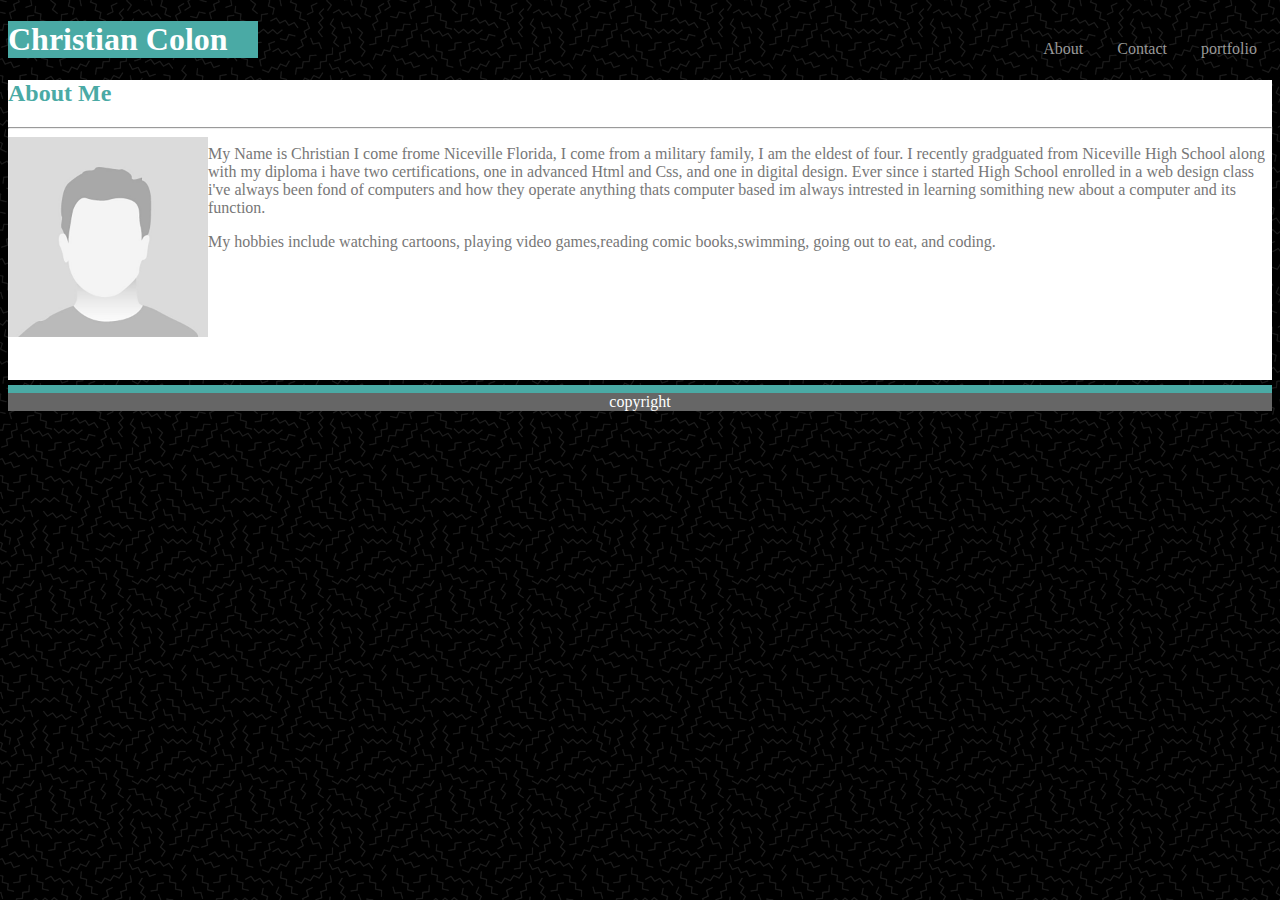
<file: index.html>
<!DOCTYPE html>
<html lang="en">
<head>
    <meta charset="UTF-8">
    <meta name="viewport" content="width=device-width, initial-scale=1.0">
    <meta http-equiv="X-UA-Compatible" content="ie=edge">
    <link rel="stylesheet" type="text/css" href="assets/css/style.css">
    <title>basic portfolio</title>
</head>
<body>
    <header>
        <div class="mainheader">
          <h1 id="logo">Christian Colon</h1>
        </div>
    </header>
            <nav>
              <a href="index.html">About</a>
              <a href="contact.html">Contact</a>
              <a href="portfolio.html">portfolio</a>
              </nav>
    
    <div class="maincontent">
     <h2>About Me</h2>
       <hr>
    <img src="assets/images/Placeholder-Man-img.jpg" alt="image" width="200" height="200"> <p>My Name is Christian I come frome Niceville Florida, I come from a military family, I am the eldest of four. I recently gradguated from Niceville High School along with my diploma i have two certifications, one in advanced Html and Css, and one in digital design. Ever since i started High School enrolled in a web design class i've always been fond of computers and how they operate anything thats computer based im always intrested in learning somithing new about a computer and its function.  </p>
    <p>My hobbies include watching cartoons, playing video games,reading comic books,swimming, going out to eat, and coding.</p>
    </div>
    <footer>copyright</footer>
</body>
</html>
</file>
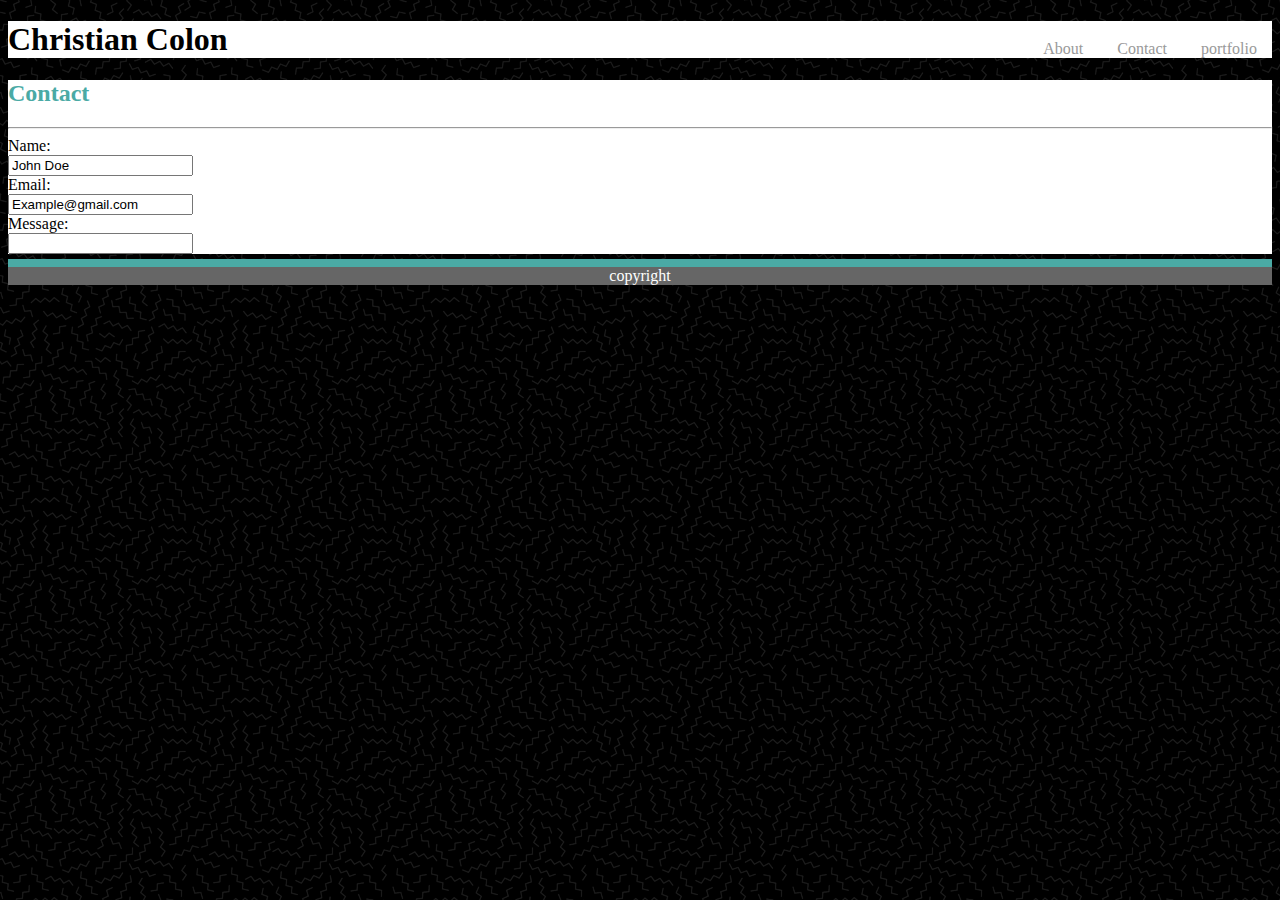
<file: contact.html>
<!DOCTYPE html>
<html lang="en">
<head>
    <meta charset="UTF-8">
    <meta name="viewport" content="width=device-width, initial-scale=1.0">
    <meta http-equiv="X-UA-Compatible" content="ie=edge">
    <link rel="stylesheet" type="text/css" href="assets/css/style.css">
    <title>basic portfolio</title>
</head>
<body>
 <div class="main header">
    <header>
        <h1>Christian Colon</h1>
    </header>
</div>        
                <nav>
                <a href="index.html">About</a>
                <a href="contact.html">Contact</a>
                <a href="portfolio.html">portfolio</a>
                </nav>
    <div class="maincontent2">
        <div class="header2">
        <h2>Contact</h2>
        <hr>
        </div>
    <form action="">
            Name:<br>
            <input type="text" name="name" value="John Doe">
            <br>
            Email:<br>
            <input type="text" name="email" value="Example@gmail.com">
            <br>
            Message:<br>
            <input type="text">

    </form>
 </div>
 <footer>copyright</footer>
</body>
</html>
</file>
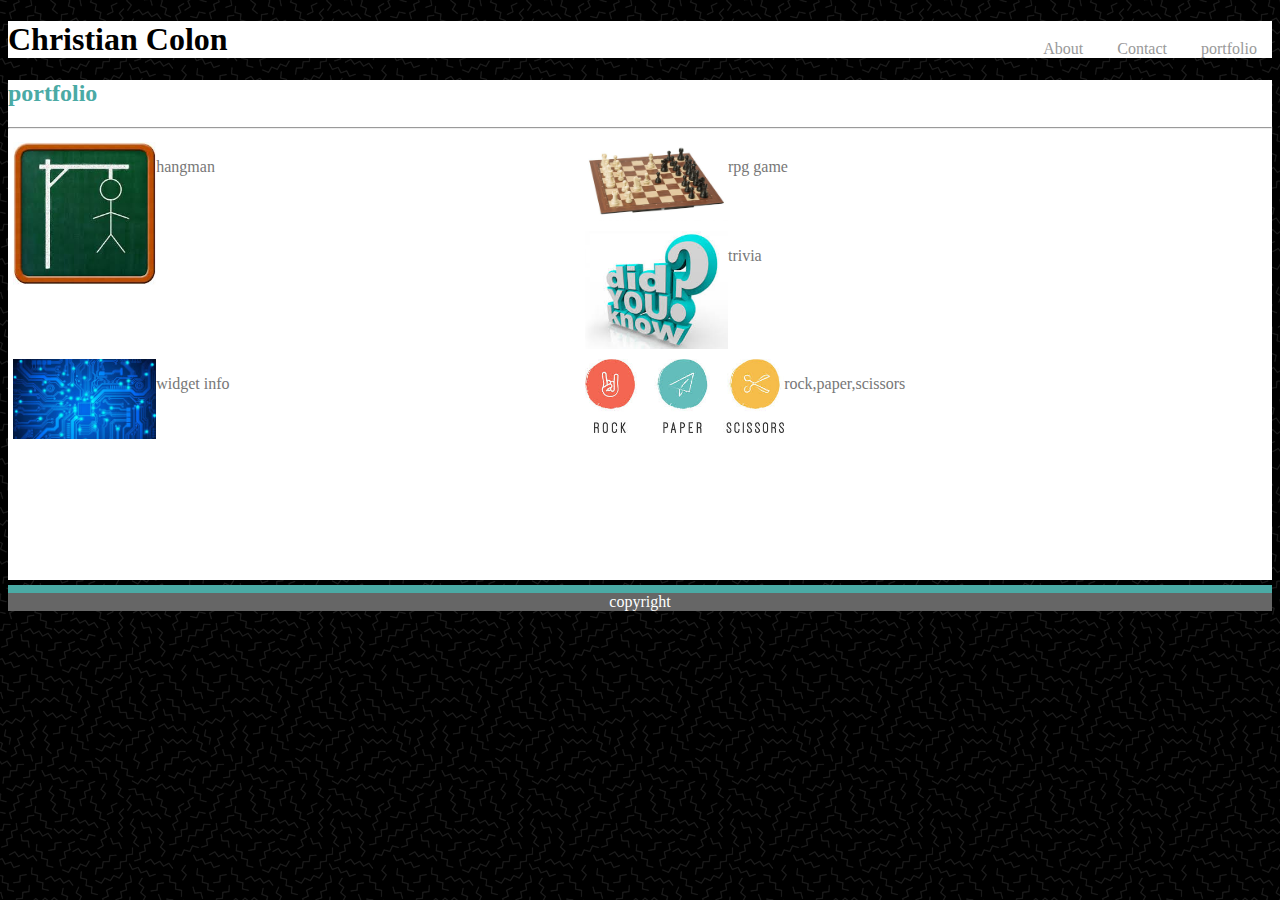
<file: portfolio.html>
<!DOCTYPE html>
<html lang="en">
<head>
    <meta charset="UTF-8">
    <meta name="viewport" content="width=device-width, initial-scale=1.0">
    <meta http-equiv="X-UA-Compatible" content="ie=edge">
    <link rel="stylesheet" type="text/css" href="assets/css/style.css">
    <title>Basic portfolio</title>
</head>
<body>
<div class="main header">
    <header>
        <h1>Christian Colon</h1>
    </header>
</div>        
        <nav>
        <a href="index.html">About</a>
        <a href="contact.html">Contact</a>
        <a href="portfolio.html">portfolio</a>
        </nav>
     </header>
</div>
<div class="maincontent3">
<main>
    <div class="header3">
    <h2>portfolio</h2>
    <hr>
    </div>
    <div class="row">
            <div class="column">
              <img src="assets/images/hangman.jpg" alt="man" style="width:25.5%">
              <p>hangman</p>
            </div>
            <div class="column">
              <img src="assets/images/rpg.jpg" alt="chess" style="width:25.5%">
              <p>rpg game</p>
            </div>
            <div class="column">
              <img src="assets/images/trivia.jpg" alt="trivia" style="width:25.5%">
              <p>trivia</p>
            </div>
            <div class="column">
                <img src="assets/images/info.jpg" alt="widget" style="width: 25.5%">
                <p>widget info</p>
            </div>
            <div class="column">
                    <img src="assets/images/images.jpg" alt="widget" style="width: 35.5%">
                    <p>rock,paper,scissors</p>
                </div>
          </div>
</main>
</div>
<footer>copyright</footer>
</body>
</html>
</file>
<file: assets/css/style.css>
img
{
  float: left;  
}

.main header
{
    background-color: #ffffff;
    border-color: #666666;
}

.header2
{
    color: #4aaaa5;
}

body
{
    background-image: url(../images/memphis-mini-dark.png);
}

.maincontent
{
    background-color: #ffffff;
    height: 300px;
    border-color: #dddddd;
}

h2 
{
  color: #4aaaa5;  
}

p 
{
    color: #777777;
}

footer
{
    color: #777777;
    text-align: center;

}

.maincontent2
{
    background-color: #ffffff;

}

.header2
{
    color: #4aaaa5;
}

.maincontent3
{
    height: 500px;
    background-color: #ffffff;
}

.header3
{
    color: #4aaaa5;
}

nav 
{
    float: right;
    margin: -40px;
    margin-right: 15px;
    color: #777777

}

nav a
{
    text-decoration: none;
    margin-left: 15px;
    padding-left: 15px;
    color: #999;
}

.wrapper
{
    position: relative;
}

.text-block
{
    position: relative;
    text-align: center;
    top: 50%;
    width: 50%;
}

footer
{
    padding: 0px;
    text-align: center;
    margin-top: 5px;
    border-top: 8px solid #4aaaa5;
    background: #666666;
    color: #ffffff;
}

#logo
{
    width: 250px;
    background-color: #4aaaa5;
    color: #ffffff;

}

.column 
{
    float: left;
    width: 44.44%;
    padding: 5px;
}

.row::after 
{
    content: "";
    clear: both;
    display: table;
 }
</file>
